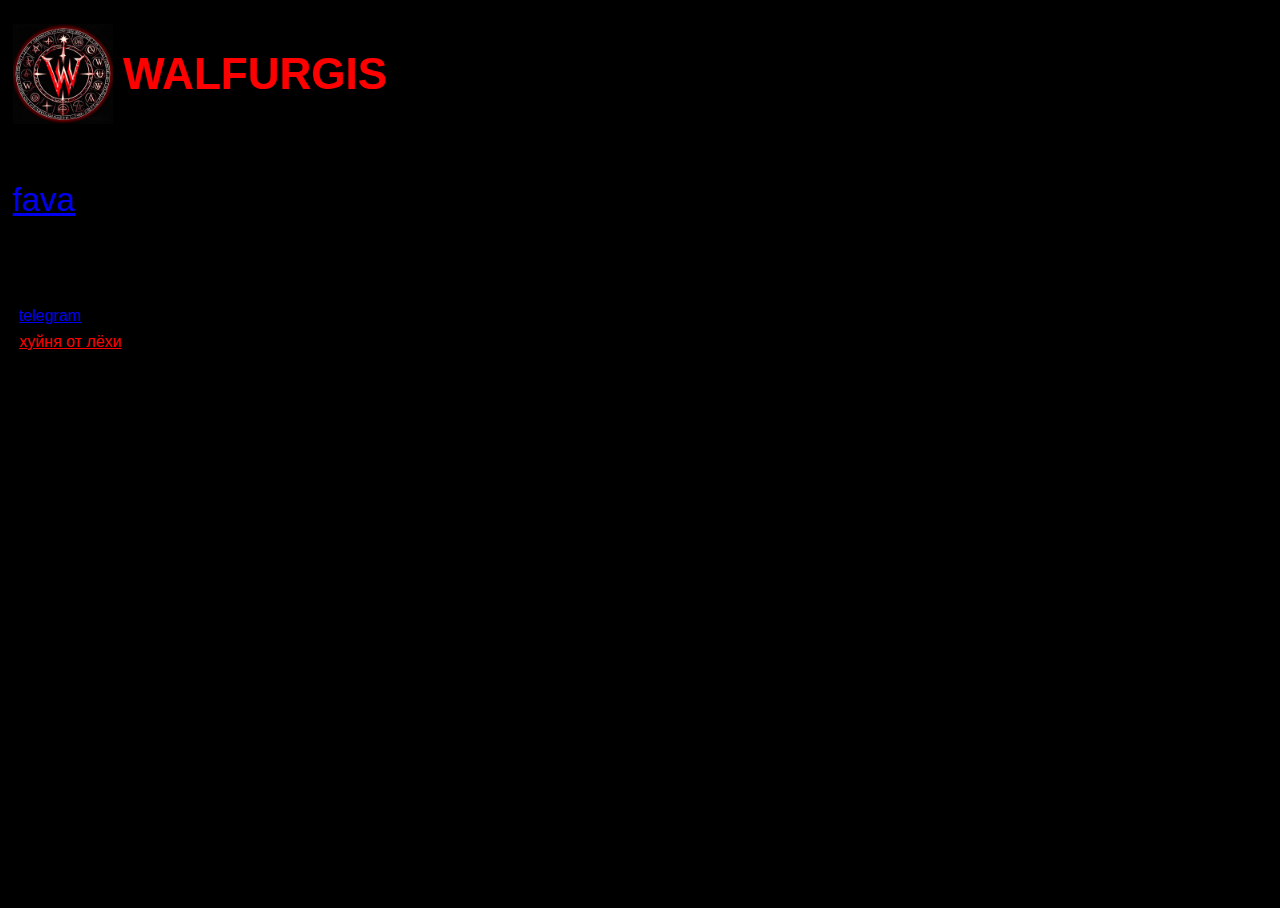
<file: walfurgis/index.html>
<!DOCTYPE html> <!--выбрать надо язык, самый пиздатый html5 так что похуй+похуй-->
<html lang="ru"> <!--lang и язык чтобы работало не выебонов-->

	<head>

		<meta charset="utf-8"> <!--чтоб было на всех языках было заебись, пендосы ахуели-->

		<title>WALFURGIS</title> <!--название сайта в вкладке-->
		<meta name="description" content="ебанная вёрстка на html"> <!--описание твоего чудесного сайта-->

		<meta http-equiv="X-UA-Compatible" content="IE=edge"> <!--ie(internet explorer) выбрать версию-->
		<meta name="viewport" content="width=device-width, initial-scale=1, maximum-scale=1"><!--Мета тег viewport отвечает за "оптимизацию" под разные размеры устройства. 
		width=device-width -ширина страницы=ширене экрана, maximum-scale=1 дефолтный маштаб страницы 1=100% -->

		<link rel="shortcut icon" href="img/favicon/favicon.png" type="image/png"> <!--фавиконка иначе иконка отображаемая на вкладке-->
		<link rel="apple-touch-icon" href="img/favicon/apple-touch-icon.png"> <!--фавиконка для апле отличились яблочники-->
		<link rel="apple-touch-icon" sizes="72x72" href="img/favicon/apple-touch-icon-72x72.png"> <!--/для ярлыка яблочников чтоб от 48 пикселей-->
		<link rel="apple-touch-icon" sizes="114x114" href="img/favicon/apple-touch-icon-114x114.png"> <!--у них очко не сгорало ведь у них 2к АЙФОН-->

		<!-- Chrome, Firefox OS and Opera -->
		<meta name="theme-color" content="#722ED1"> <!--цвет темы в хром, огненойлисе, и опере-->
		<!-- Windows Phone -->
		<meta name="msapplication-navbutton-color" content="#722ED1"> <!--тож тема но на винфоне это андроид? в душе не ебу-->
		<!-- iOS Safari -->
		<meta name="apple-mobile-web-app-status-bar-style" content="#722ED1"> <!--тема для яблочников-->

		<style>body { opacity: 0; overflow-x: hidden; } html { background-color: rgb(0, 0, 0); }</style>

	</head>
	<body>

		<header style="display: flex; align-items: center;">
			<img
				src="./img/walfurgis.jpg" 
				alt="walfurgis"
				height="100px"
				style="margin-right: 10px;">
			<h1>WALFURGIS</h1>
		</header>

        <!-- <p> walfurgis - организация, созданная величайшим с поддержкой медленного дождя и панарога.</p> -->
	    <main>

	    <p>
			<a
				href="/img/wader.html"
				    target="_blank">
			            fava
			</a>
	    </p>

	    <a target="_blank href"="https://discord.gg/esuPUZ3A">DISCORD SERVER</a>
		<ul>
			<li> 
				<a href="https://t.me/+-dNYzm0WBVoxYTcy"> telegram </a>
			</li>
			<li>
				<a style="color: red;" href="https://youtube.com/shorts/AkXBik2BROY">хуйня от лёхи </a>
			</li>
		</ul>
	    <</main>

		<!-- libs -->
		<link rel="preconnect" href="https://fonts.googleapis.com">
        <link rel="preconnect" href="https://fonts.gstatic.com" crossorigin>
        <link href="https://fonts.googleapis.com/css2?family=Inter:wght@100..900&display=swap" rel="stylesheet">
        <link rel="stylesheet" href="libs/bootstrap-grid.min.css">
		<link rel="stylesheet" href="libs/jquery.fancybox.min.css">
		<link rel="stylesheet" href="libs/animate.css">

		<script src="libs/jquery/dist/jquery.min.js"></script>
		<script src="libs/jquery.fancybox.min.js"></script>
		<script src="libs/wow.min.js"></script>

		<link rel="stylesheet" href="css/main.css">
		<link rel="stylesheet" href="css/adaptive.css">
		<script src="js/common.js"></script>


	</body>
	</html>
</file>
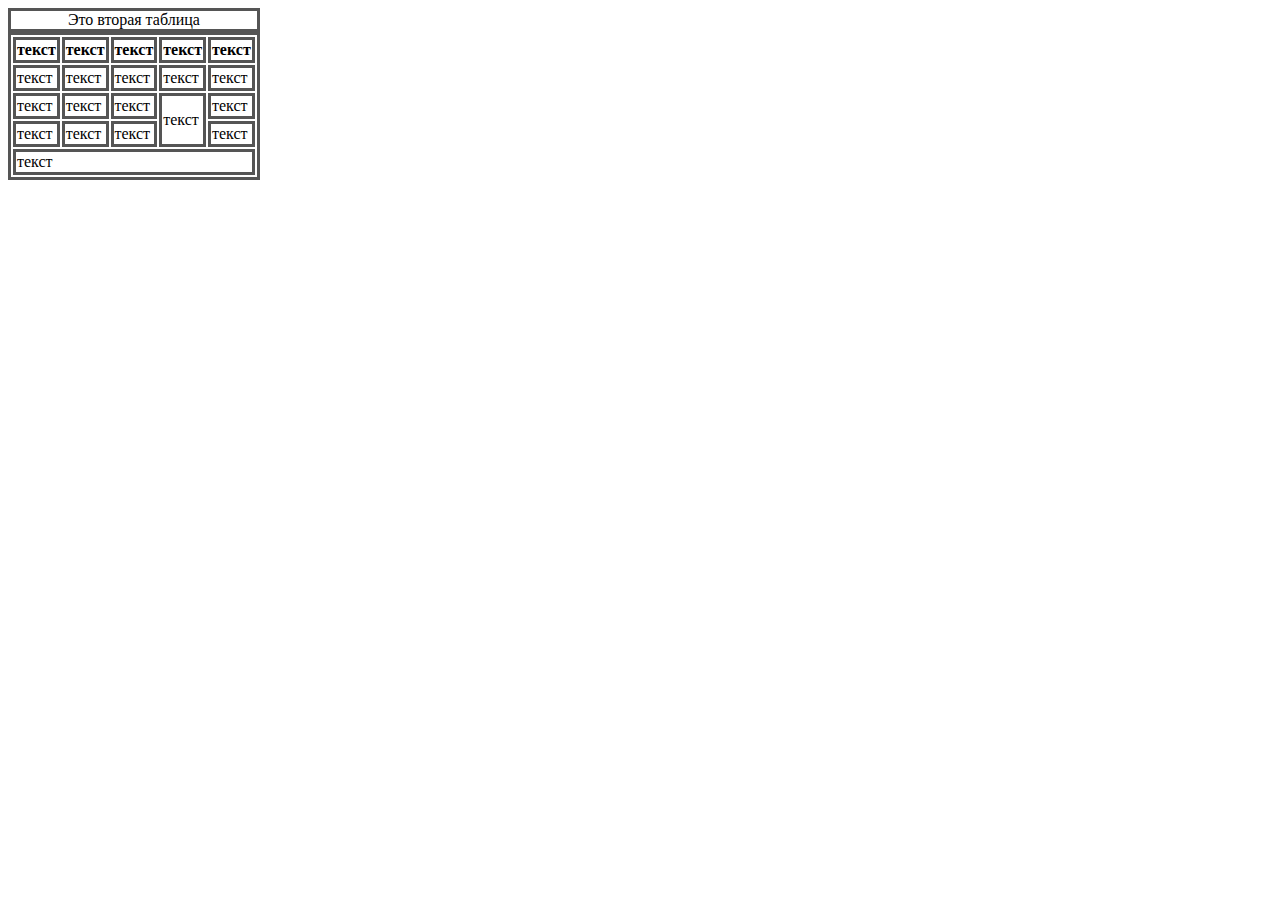
<file: arockenless/otaro/10. Таблицы - table, th, tr, td, capture, thead, tbody, tfoot/code/html10/index.html>
<!DOCTYPE html>
<html lang="ru">

<head>
  <meta charset="UTF-8">
  <meta http-equiv="X-UA-Compatible" content="IE=edge">
  <meta name="viewport" content="width=device-width, initial-scale=1.0">
  <link rel="shortcut icon" href="tab-icon.ico" type="image/x-icon">
  <link rel="stylesheet" href="style.css">
  <title>HTML lesson 10</title>
</head>

<body>
  <!-- <table>
    <caption>
      Это первая таблица
    </caption>
    <tr>
      <th>текст</th>
      <th>текст</th>
      <th>текст</th>
      <th>текст</th>
      <th>текст</th>
    </tr>
    <tr>
      <td>текст</td>
      <td>текст</td>
      <td>текст</td>
      <td>текст</td>
      <td>текст</td>
    </tr>
    <tr>
      <td>текст</td>
      <td>текст</td>
      <td>текст</td>
      <td>текст</td>
      <td>текст</td>
    </tr>
    <tr>
      <td>текст</td>
      <td>текст</td>
      <td>текст</td>
      <td>текст</td>
      <td>текст</td>
    </tr>
  </table> -->
  <table>
    <caption>Это вторая таблица</caption>
    <thead>
      <tr>
        <th>текст</th>
        <th>текст</th>
        <th>текст</th>
        <th>текст</th>
        <th>текст</th>
      </tr>
    </thead>
    <tbody>
      <tr>
        <td>текст</td>
        <td>текст</td>
        <td>текст</td>
        <td>текст</td>
        <td>текст</td>
      </tr>
      <tr>
        <td>текст</td>
        <td>текст</td>
        <td>текст</td>
        <td rowspan="2">текст</td>
        <td>текст</td>
      </tr>
      <tr>
        <td>текст</td>
        <td>текст</td>
        <td>текст</td>
        <td>текст</td>
      </tr>
    </tbody>
    <tfoot>
      <tr>
        <td colspan="5">текст</td>
      </tr>
    </tfoot>
  </table>
</body>

</html>
</file>
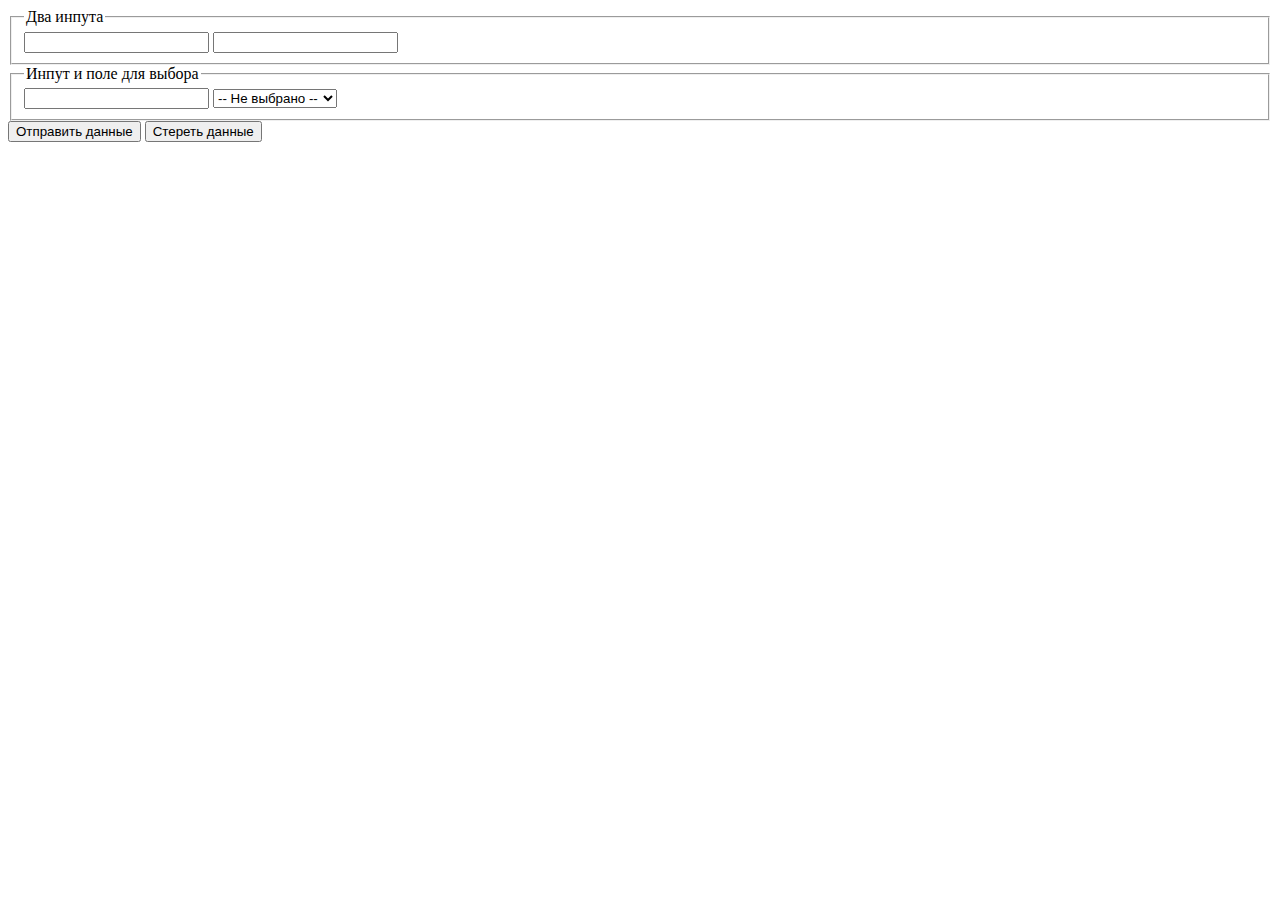
<file: arockenless/otaro/11. Формы - form, fieldset, legend, label, input, select, textarea/code/html11/index.html>
<!DOCTYPE html>
<html lang="ru">

<head>
  <meta charset="UTF-8">
  <meta http-equiv="X-UA-Compatible" content="IE=edge">
  <meta name="viewport" content="width=device-width, initial-scale=1.0">
  <link rel="shortcut icon" href="tab-icon.ico" type="image/x-icon">
  <title>HTML lesson 11</title>
</head>

<body>
  <!-- <form>
    <label for="#area123">Введите ваше имя</label>
    <input id="area123" type="text">
    <label>
      Введите ваше имя
      <input type="text">
    </label>
    <select name="select">
      <option value="">-- Не выбрано --</option>
      <option value="one">Один из пунктов</option>
      <option value="two">Один из пунктов</option>
      <option value="three">Один из пунктов</option>
      <option value="four">Один из пунктов</option>
    </select>
    <textarea cols="30" rows="10"></textarea>
    <button type="submit">Отправить данные</button>
  </form> -->
  <form>
    <fieldset>
      <legend>Два инпута</legend>
      <input type="text">
      <input type="text">
    </fieldset>
    <fieldset>
      <legend>Инпут и поле для выбора</legend>
      <input type="text">
      <select name="select">
        <option value="">-- Не выбрано --</option>
        <option value="one">Один из пунктов</option>
        <option value="two">Один из пунктов</option>
        <option value="three">Один из пунктов</option>
        <option value="four">Один из пунктов</option>
      </select>
    </fieldset>
    <button type="submit">Отправить данные</button>
    <button type="reset">Стереть данные</button>
  </form>
</body>

</html>
</file>
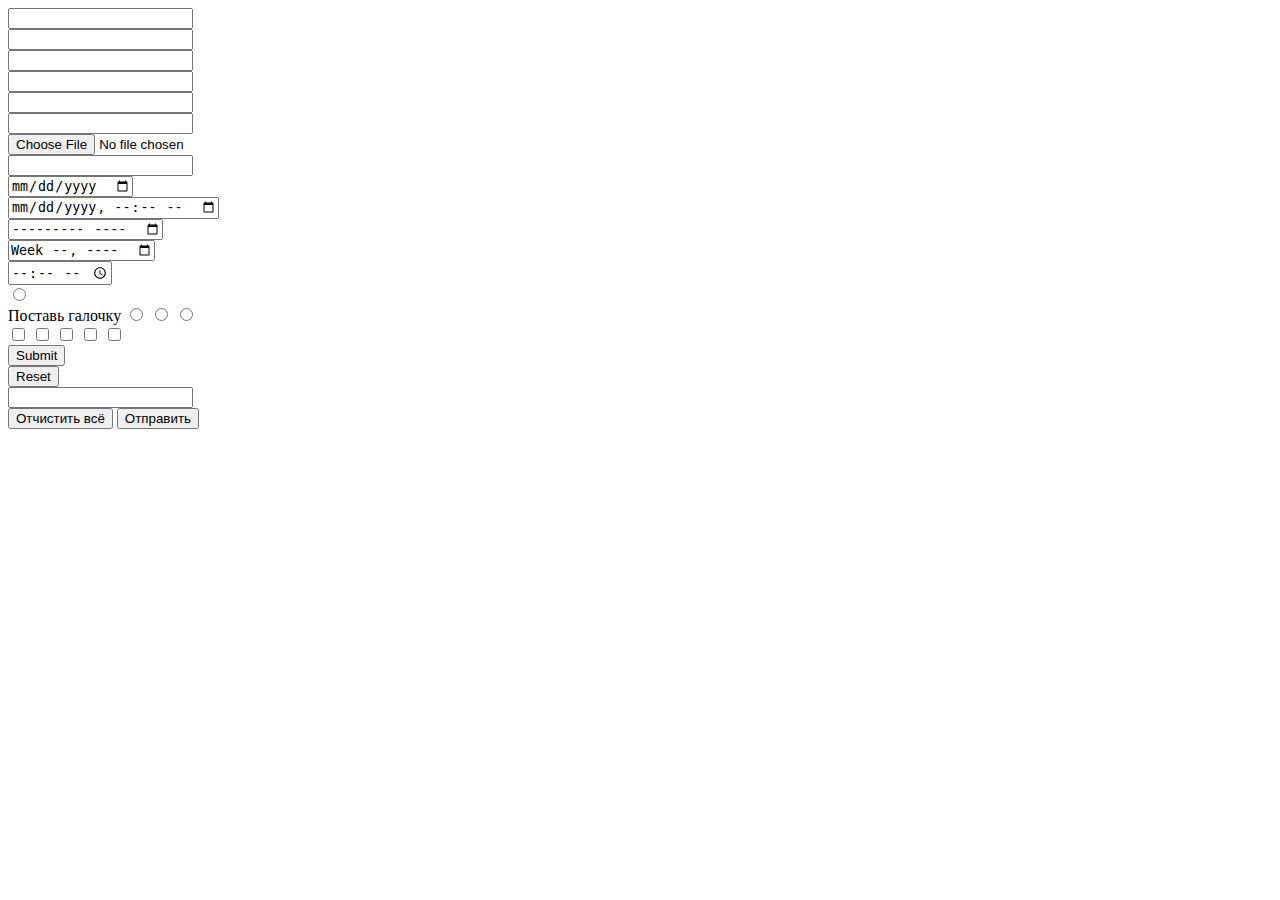
<file: arockenless/otaro/11. Формы - form, fieldset, legend, label, input, select, textarea/code/html12/index.html>
<!DOCTYPE html>
<html lang="ru">

<head>
  <meta charset="UTF-8">
  <meta http-equiv="X-UA-Compatible" content="IE=edge">
  <meta name="viewport" content="width=device-width, initial-scale=1.0">
  <link rel="shortcut icon" href="tab-icon.ico" type="image/x-icon">
  <title>HTML lesson 12</title>
</head>

<body>
  <form>
    <input type="text">
    <br>
    <input type="number">
    <br>
    <input type="password">
    <br>
    <input type="tel">
    <br>
    <input type="email">
    <br>
    <input type="search">
    <br>
    <input type="file">
    <br>
    <input type="url">
    <br>
    <input type="date">
    <br>
    <input type="datetime-local">
    <br>
    <input type="month">
    <br>
    <input type="week">
    <br>
    <input type="time">
    <br>
    <input type="radio">
    <br>
    <label>Поставь галочку
      <input type="radio" name="name1">
      <input type="radio" name="name1">
      <input type="radio" name="name1">
    </label>
    <br>
    <input type="checkbox">
    <input type="checkbox">
    <input type="checkbox">
    <input type="checkbox">
    <input type="checkbox">
    <br>
    <input type="submit">
    <br>
    <input type="reset">
    <br>
    <input list="list1">
    <datalist id="list1">
      <option value="val1"></option>
      <option value="val2"></option>
      <option value="val3"></option>
      <option value="val4"></option>
    </datalist>
    <br>
    <button type="reset">Отчистить всё</button>
    <button type="submit">Отправить</button>
  </form>
</body>

</html>
</file>
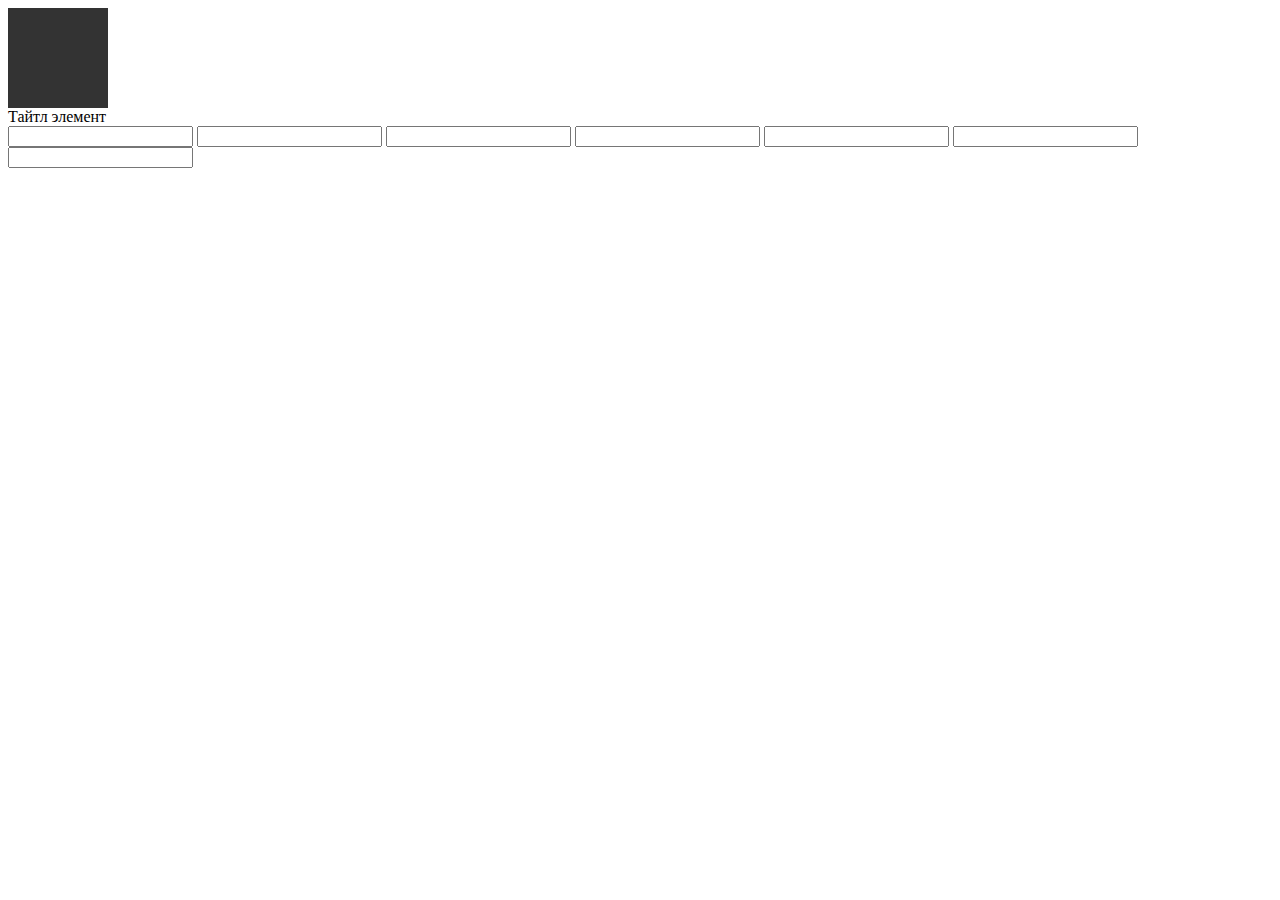
<file: arockenless/otaro/13. Общие и полезные атрибуты - id, class, style, title, tabindex/code/html13/index.html>
<!DOCTYPE html>
<html lang="ru">

<head>
  <meta charset="UTF-8">
  <meta http-equiv="X-UA-Compatible" content="IE=edge">
  <meta name="viewport" content="width=device-width, initial-scale=1.0">
  <link rel="shortcut icon" href="tab-icon.ico" type="image/x-icon">
  <title>HTML lesson 13</title>
</head>

<body>
  <div></div>
  <div></div>
  <div id="block1"></div>
  <div></div>
  <div></div>
  <div></div>
  <div id="block2"></div>
  <!-- <div id="2var"></div> error -->
  <div id="var2"></div>
  <div></div>
  <div class="class-block"></div>
  <div class="class-block"></div>

  <div style="width: 100px; height: 100px; background-color: #333;"></div>
  <div title="title element">Тайтл элемент</div>
  <div tabindex=""></div>
  <input type="text" tabindex="1">
  <input type="text" tabindex="2">
  <input type="text" tabindex="3">
  <input type="text" tabindex="4">
  <input type="text" tabindex="7">
  <input type="text" tabindex="6">
  <input type="text" tabindex="5">
</body>

</html>
</file>
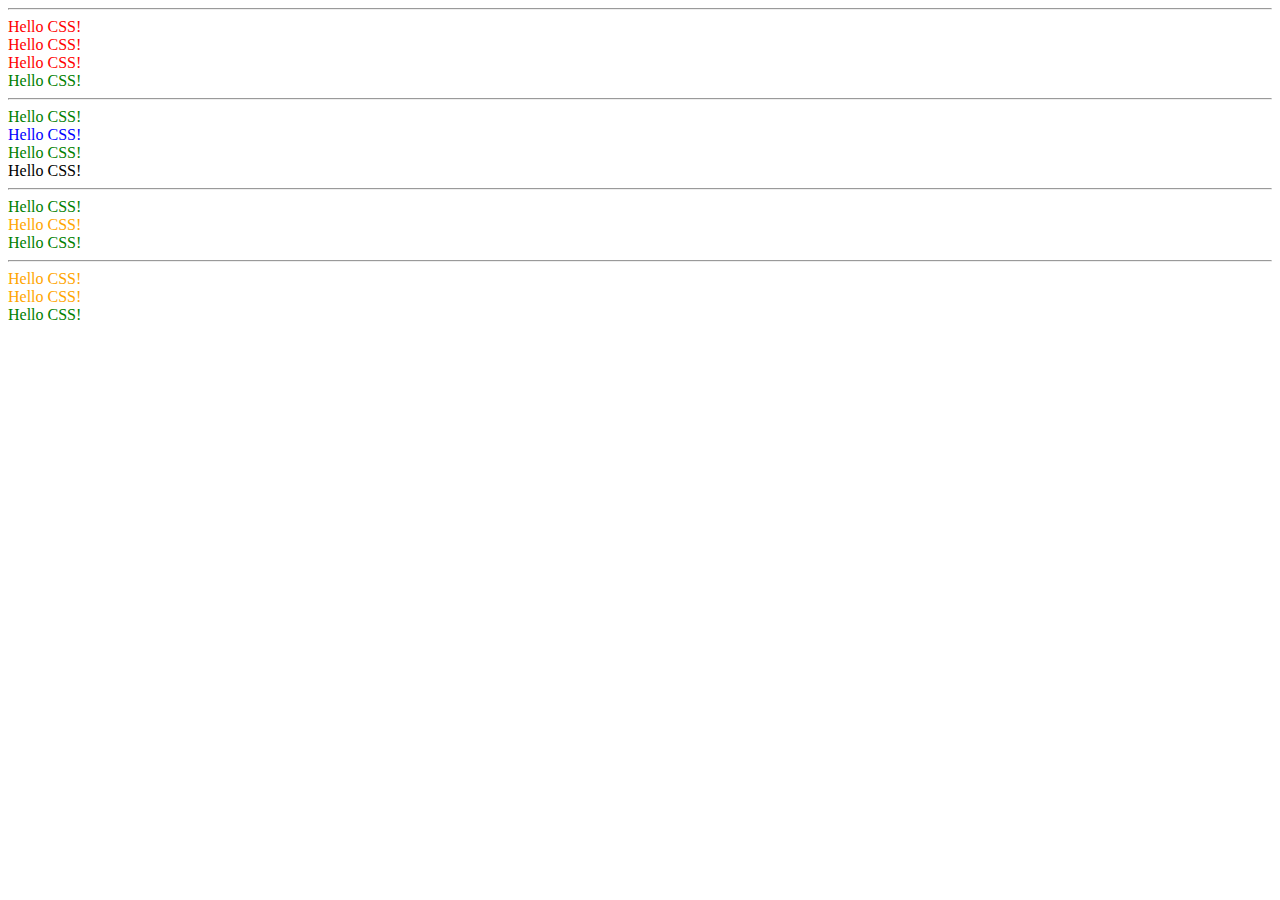
<file: arockenless/otaro/15. Знакомство с CSS, наследование, синтаксис, селекторы/code/css1/index.html>
<!DOCTYPE html>
<html lang="ru">

<head>
  <meta charset="UTF-8">
  <meta http-equiv="X-UA-Compatible" content="IE=edge">
  <meta name="viewport" content="width=device-width, initial-scale=1.0">
  <link rel="shortcut icon" href="tab-icon.ico" type="image/x-icon">
  <link rel="stylesheet" href="css/style.css">
  <title>CSS lesson 1</title>
</head>

<body>
  <!-- <div class="parent">
    <div>
      <div>
        <div>
          <div>
            Hello World!
          </div>
        </div>
      </div>
    </div>
  </div>
  <div></div>
  <div class="parent"></div>
  <div id="id-block"></div>
  <div></div> -->
  <hr>

  <div class="block1">Hello CSS!</div>
  <div class="block2">Hello CSS!</div>
  <div class="block3">Hello CSS!</div>
  <div class="block4">Hello CSS!</div>
  <hr>

  <div >Hello CSS!</div>
  <div class="blue-block">Hello CSS!</div>
  <div >Hello CSS!</div>
  <span class="blue-block">Hello CSS!</span>
  <hr>

  <div class="orange">Hello CSS!</div>
  <div>
    <div class="orange">Hello CSS!</div>
  </div>
  <div class="orange">Hello CSS!</div>
  <hr>

  <div class="parent-1">
    <div class="child-1">Hello CSS!</div>
    <div class="child-1">
      Hello CSS!
      <div class="child-1">Hello CSS!</div>
    </div>
  </div>
</body>

</html>
</file>
<file: walfurgis/css/main.css>
* {
  margin-left: 0.2rem;
  padding: 0;
  -webkit-box-sizing: border-box;
  box-sizing: border-box;
}
*:before, *:after {
  -webkit-box-sizing: border-box;
  box-sizing: border-box;
}
*:focus {
  outline: none;
}

*::-webkit-input-placeholder {
  color: #c0c0c0;
  opacity: 1;
}

*:-moz-placeholder {
  color: #c0c0c0;
  opacity: 1;
}

*::-moz-placeholder {
  color: #c0c0c0;
  opacity: 1;
}

*:-ms-input-placeholder {
  color: #c0c0c0;
  opacity: 1;
}

::-webkit-scrollbar {
  width: 10px;
  background-color: rgba(0, 0, 0, 0);
  border-radius: 100px;
}

::-webkit-scrollbar:hover {
  background-color: rgba(0, 0, 0, 0.09);
}

::-webkit-scrollbar-thumb:vertical {
  background: rgba(0, 0, 0, 0.5);
  border-radius: 100px;
  background-clip: padding-box;
  border: 2px solid rgba(0, 0, 0, 0);
  min-height: 10px;
}

::-webkit-scrollbar-thumb:vertical:active {
  background: rgba(0, 0, 0, 0.61);
  border-radius: 100px;
}

body input:focus:required:invalid,
body textarea:focus:required:invalid {
  color: #000;
}

body input:required:valid,
body textarea:required:valid {
  color: #000;
}

html, body {
  height: 100%;
}

body {
  font-size: 16px;
  min-width: 320px;
  position: relative;
  line-height: 1.65;
  font-family: "Variable", sans-serif;
  overflow-x: hidden;
  opacity: 1;
}

.img-responsive {
  display: block;
  max-width: 100%;
  height: auto;
}

/*# sourceMappingURL=main.css.map */
h1{
  color:red;
  margin-left: 0rem;
  font-size: 4cap;
}
p{
  color: darkred;
  font-size: 3cap;
  font-weight: 2;
  font-family: "Variable", sans-serif;
  margin-left: 0rem;
}
</file>
<file: walfurgis/css/adaptive.css>
/*==========  Desktop First  ========== */
/* Large Devices, Wide Screens */
@media only screen and (max-width: 1200px) {
  /* */
}
/* Medium Devices, Desktops */
@media only screen and (max-width: 992px) {
  /* */
}
/* Small Devices, Tablets */
@media only screen and (max-width: 768px) {
  /* */
}
/* Extra Small Devices, Phones */
@media only screen and (max-width: 480px) {
  /* */
}
/* Custom, iPhone Retina */
@media only screen and (max-width: 320px) {
  /* */
}
/*==========  Mobile First  ========== */
/* Custom, iPhone Retina */
@media only screen and (min-width: 320px) {
  /* */
}
/* Extra Small Devices, Phones */
@media only screen and (min-width: 480px) {
  /* */
}
/* Small Devices, Tablets */
@media only screen and (min-width: 768px) {
  /* */
}
/* Medium Devices, Desktops */
@media only screen and (min-width: 992px) {
  /* */
}
/* Large Devices, Wide Screens */
@media only screen and (min-width: 1200px) {
  /* */
}

/*# sourceMappingURL=adaptive.css.map */
</file>
<file: arockenless/otaro/10. Таблицы - table, th, tr, td, capture, thead, tbody, tfoot/code/html10/style.css>
table,
thead,
tbody,
tfoot,
tr,
td,
th,
caption {
  border: 3px solid #555555;
}
</file>
<file: arockenless/otaro/15. Знакомство с CSS, наследование, синтаксис, селекторы/code/css1/css/style.css>
div {
  color: green;
}

.parent {
  color: red;
  border: 3px solid #000;
}

#id-block {
  background-color: #000;
}

.block1, .block2, .block3 {
  color: red;
}

div.blue-block {
  color: blue;
}

div .orange {
  color: orange;
}

.parent-1>.child-1 {
  color: orange;
}
</file>
